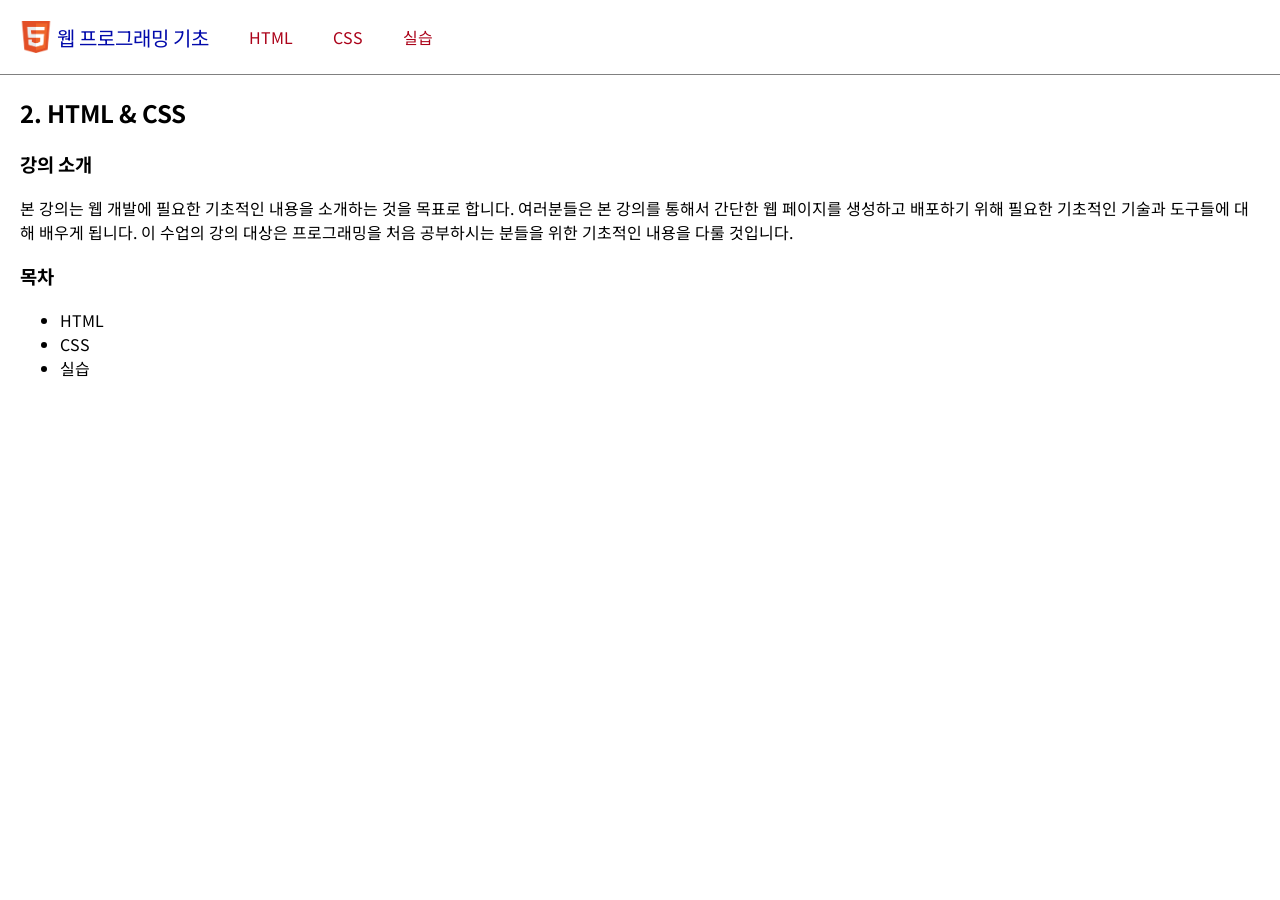
<file: index.html>
<!DOCTYPE html>
<html>

<head>
    <meta charset="utf-8">
    <title>웹 프로그래밍 기초</title>
    <link rel="stylesheet" href="styles/style.css" type="text/css">
    <link href="https://fonts.googleapis.com/css?family=Noto+Sans+KR&display=swap" rel="stylesheet">
</head>

<body>
    <nav>
        <img class="logo" src="images/html5.png" alt="html logo">
        <a class="title" href="index.html">웹 프로그래밍 기초</a>
        <a class="nav-item" href="lecture-2-1.html">HTML</a>
        <a class="nav-item" href="lecture-2-2.html">CSS</a>
        <a class="nav-item" href="lecture-2-3.html">실습</a>
    </nav>
    <section>
        <h1>2. HTML & CSS</h1>

        <h3>강의 소개</h3>
        <p>
            본 강의는 웹 개발에 필요한 기초적인 내용을 소개하는 것을 목표로 합니다. 여러분들은 본 강의를 통해서 간단한 웹 페이지를 생성하고 배포하기 위해 필요한 기초적인 기술과 도구들에 대해 배우게 됩니다. 이 수업의 강의 대상은 프로그래밍을 처음 공부하시는 분들을 위한 기초적인 내용을 다룰 것입니다.
        </p>

        <h3>목차</h3>
        <ul>
            <li>HTML</li>
            <li>CSS</li>
            <li>실습</li>
        </ul>
    </section>
</body>

</html>
</file>
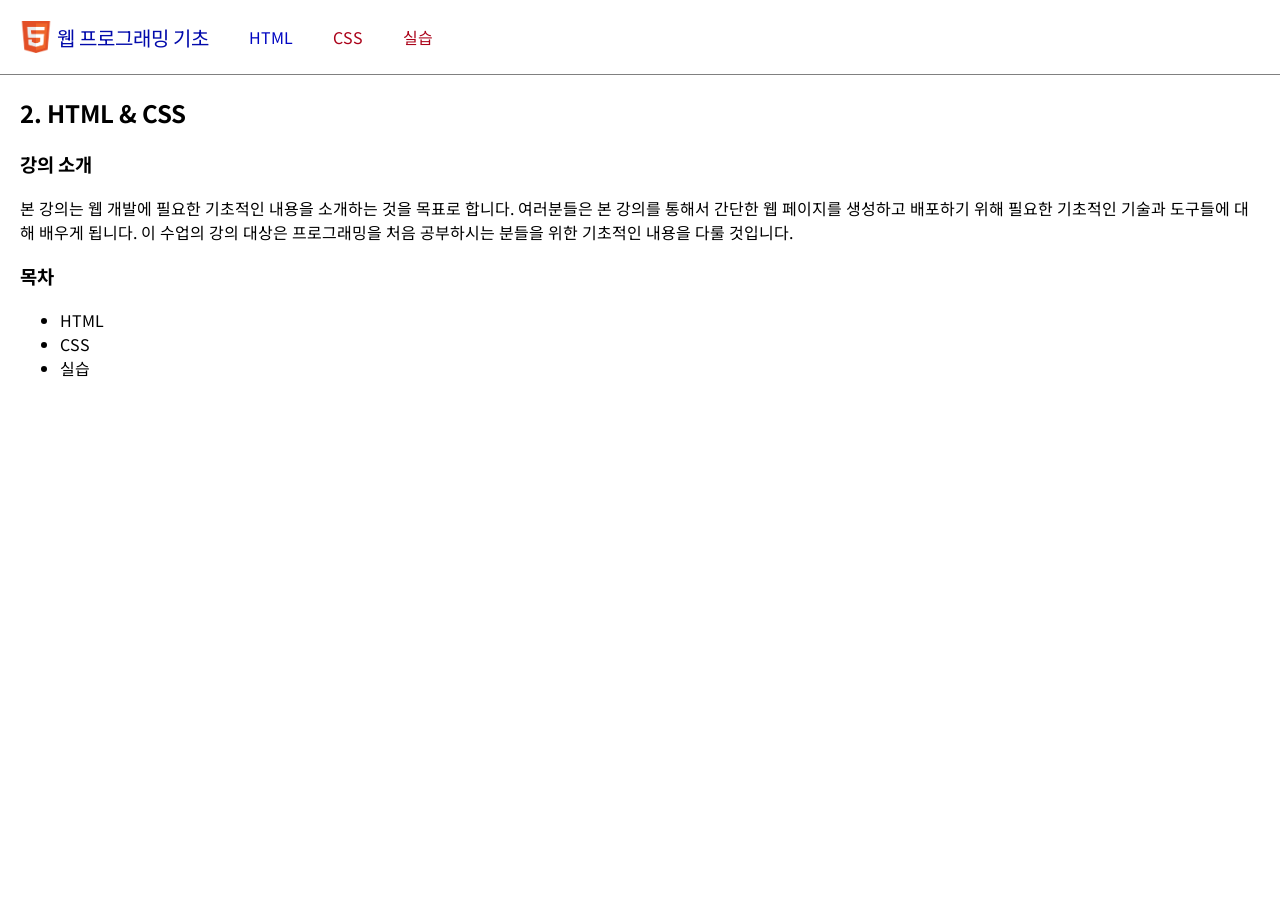
<file: lecture-2-1.html>
<!DOCTYPE html>
<html>

<head>
    <meta charset="utf-8">
    <title>웹 프로그래밍 기초</title>
    <link rel="stylesheet" href="styles/style.css" type="text/css">
    <link href="https://fonts.googleapis.com/css?family=Noto+Sans+KR&display=swap" rel="stylesheet">
</head>

<body>
    <nav>
        <img class="logo" src="images/html5.png" alt="html logo">
        <a class="title" href="index.html">웹 프로그래밍 기초</a>
        <a class="nav-item active" href="lecture-2-1.html">HTML</a>
        <a class="nav-item" href="lecture-2-2.html">CSS</a>
        <a class="nav-item" href="lecture-2-3.html">실습</a>
    </nav>
    <section>
        <h1>2. HTML & CSS</h1>

        <h3>강의 소개</h3>
        <p>
            본 강의는 웹 개발에 필요한 기초적인 내용을 소개하는 것을 목표로 합니다. 여러분들은 본 강의를 통해서 간단한 웹 페이지를 생성하고 배포하기 위해 필요한 기초적인 기술과 도구들에 대해 배우게 됩니다. 이 수업의 강의 대상은 프로그래밍을 처음 공부하시는 분들을 위한 기초적인 내용을 다룰 것입니다.
        </p>

        <h3>목차</h3>
        <ul>
            <li>HTML</li>
            <li>CSS</li>
            <li>실습</li>
        </ul>
    </section>
</body>

</html>
</file>
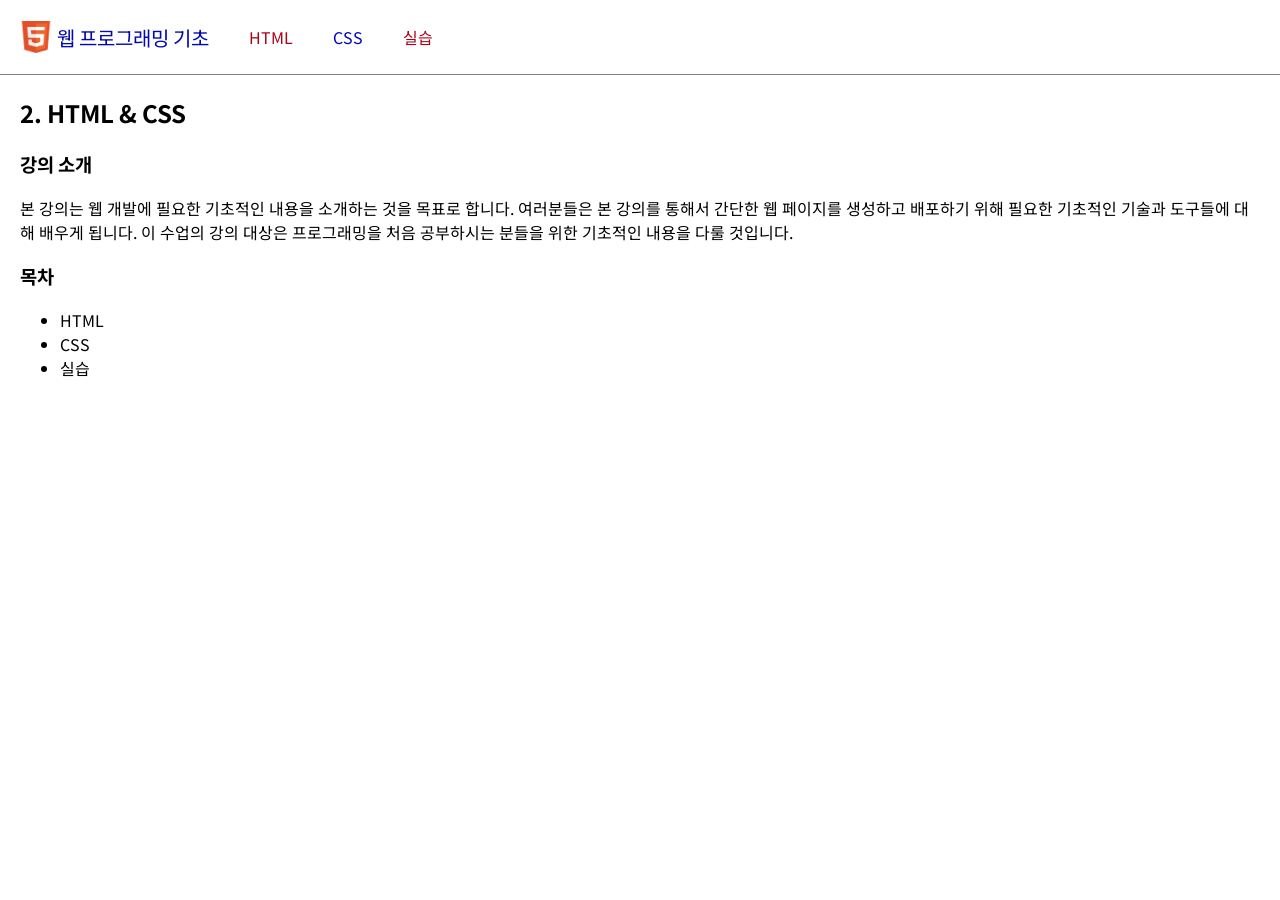
<file: lecture-2-2.html>
<!DOCTYPE html>
<html>

<head>
    <meta charset="utf-8">
    <title>웹 프로그래밍 기초</title>
    <link rel="stylesheet" href="styles/style.css" type="text/css">
    <link href="https://fonts.googleapis.com/css?family=Noto+Sans+KR&display=swap" rel="stylesheet">
</head>

<body>
    <nav>
        <img class="logo" src="images/html5.png" alt="html logo">
        <a class="title" href="index.html">웹 프로그래밍 기초</a>
        <a class="nav-item" href="lecture-2-1.html">HTML</a>
        <a class="nav-item active" href="lecture-2-2.html">CSS</a>
        <a class="nav-item" href="lecture-2-3.html">실습</a>
    </nav>
    <section>
        <h1>2. HTML & CSS</h1>

        <h3>강의 소개</h3>
        <p>
            본 강의는 웹 개발에 필요한 기초적인 내용을 소개하는 것을 목표로 합니다. 여러분들은 본 강의를 통해서 간단한 웹 페이지를 생성하고 배포하기 위해 필요한 기초적인 기술과 도구들에 대해 배우게 됩니다. 이 수업의 강의 대상은 프로그래밍을 처음 공부하시는 분들을 위한 기초적인 내용을 다룰 것입니다.
        </p>

        <h3>목차</h3>
        <ul>
            <li>HTML</li>
            <li>CSS</li>
            <li>실습</li>
        </ul>
    </section>
</body>

</html>
</file>
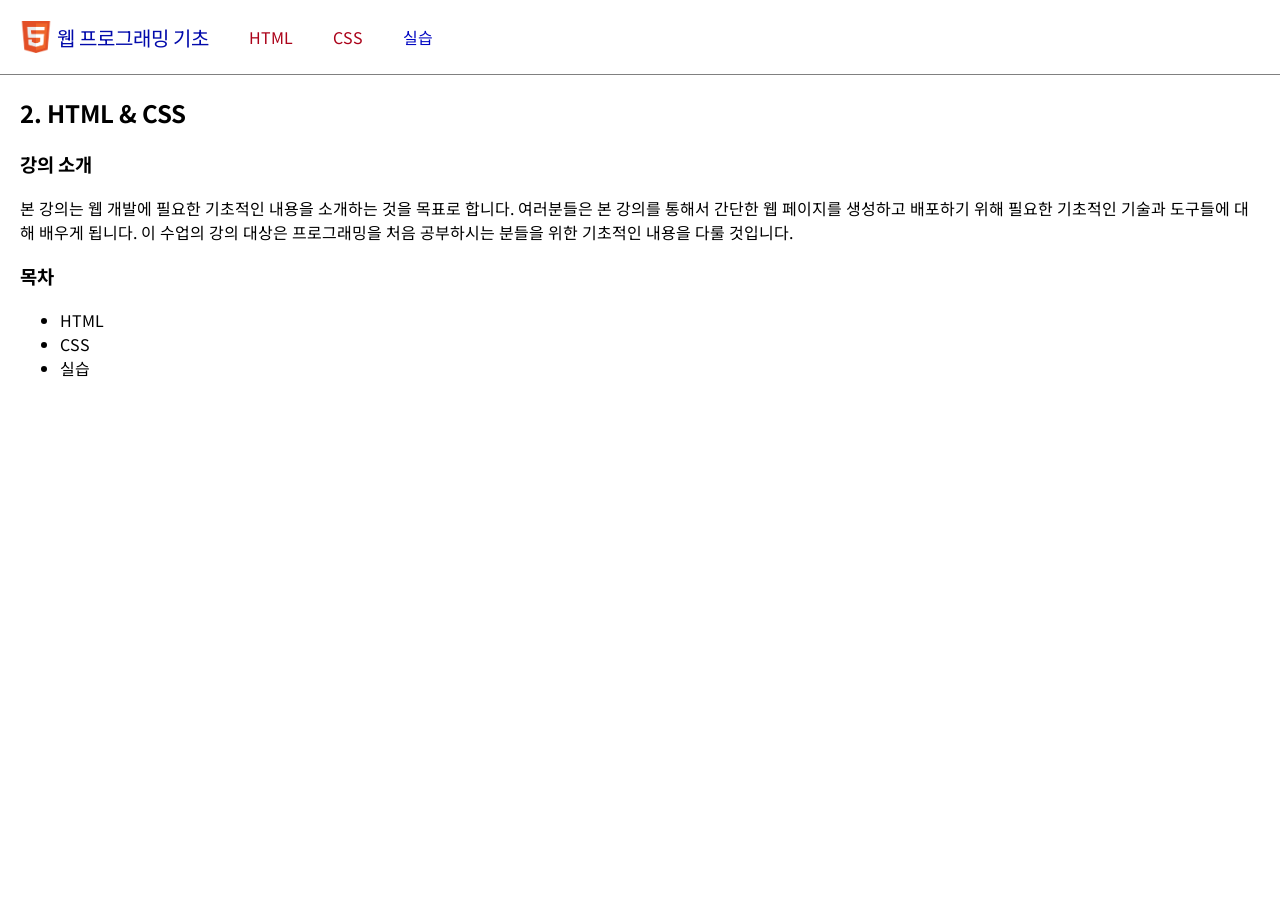
<file: lecture-2-3.html>
<!DOCTYPE html>
<html>

<head>
    <meta charset="utf-8">
    <title>웹 프로그래밍 기초</title>
    <link rel="stylesheet" href="styles/style.css" type="text/css">
    <link href="https://fonts.googleapis.com/css?family=Noto+Sans+KR&display=swap" rel="stylesheet">
</head>

<body>
    <nav>
        <img class="logo" src="images/html5.png" alt="html logo">
        <a class="title" href="index.html">웹 프로그래밍 기초</a>
        <a class="nav-item" href="lecture-2-1.html">HTML</a>
        <a class="nav-item" href="lecture-2-2.html">CSS</a>
        <a class="nav-item active" href="lecture-2-3.html">실습</a>
    </nav>
    <section>
        <h1>2. HTML & CSS</h1>

        <h3>강의 소개</h3>
        <p>
            본 강의는 웹 개발에 필요한 기초적인 내용을 소개하는 것을 목표로 합니다. 여러분들은 본 강의를 통해서 간단한 웹 페이지를 생성하고 배포하기 위해 필요한 기초적인 기술과 도구들에 대해 배우게 됩니다. 이 수업의 강의 대상은 프로그래밍을 처음 공부하시는 분들을 위한 기초적인 내용을 다룰 것입니다.
        </p>

        <h3>목차</h3>
        <ul>
            <li>HTML</li>
            <li>CSS</li>
            <li>실습</li>
        </ul>
    </section>
</body>

</html>
</file>
<file: styles/style.css>
html {
    font-family: 'Noto Sans KR', sans-serif;
}

body {
    padding: 0;
    margin: 0;
}

nav {
    display: flex;
    align-items: center;
    padding: 20px 20px;
    border-bottom: 1px solid grey;
}

.logo {
    height: 32px;
    width: 32px;
}

.title {
    margin-left: 5px;
    margin-right: 20px;
    font-size: 20px;
    color: #020aab;
    text-decoration: none;
}

.nav-item {
    padding: 5px 20px;
    color: #ab0219;
    text-decoration: none;
}

.nav-item:hover {
    background-color: #dedede;
}

.nav-item.active {
    color: #0006c2;
    text-decoration: none;
}

section {
    padding: 0px 20px;
}
</file>
